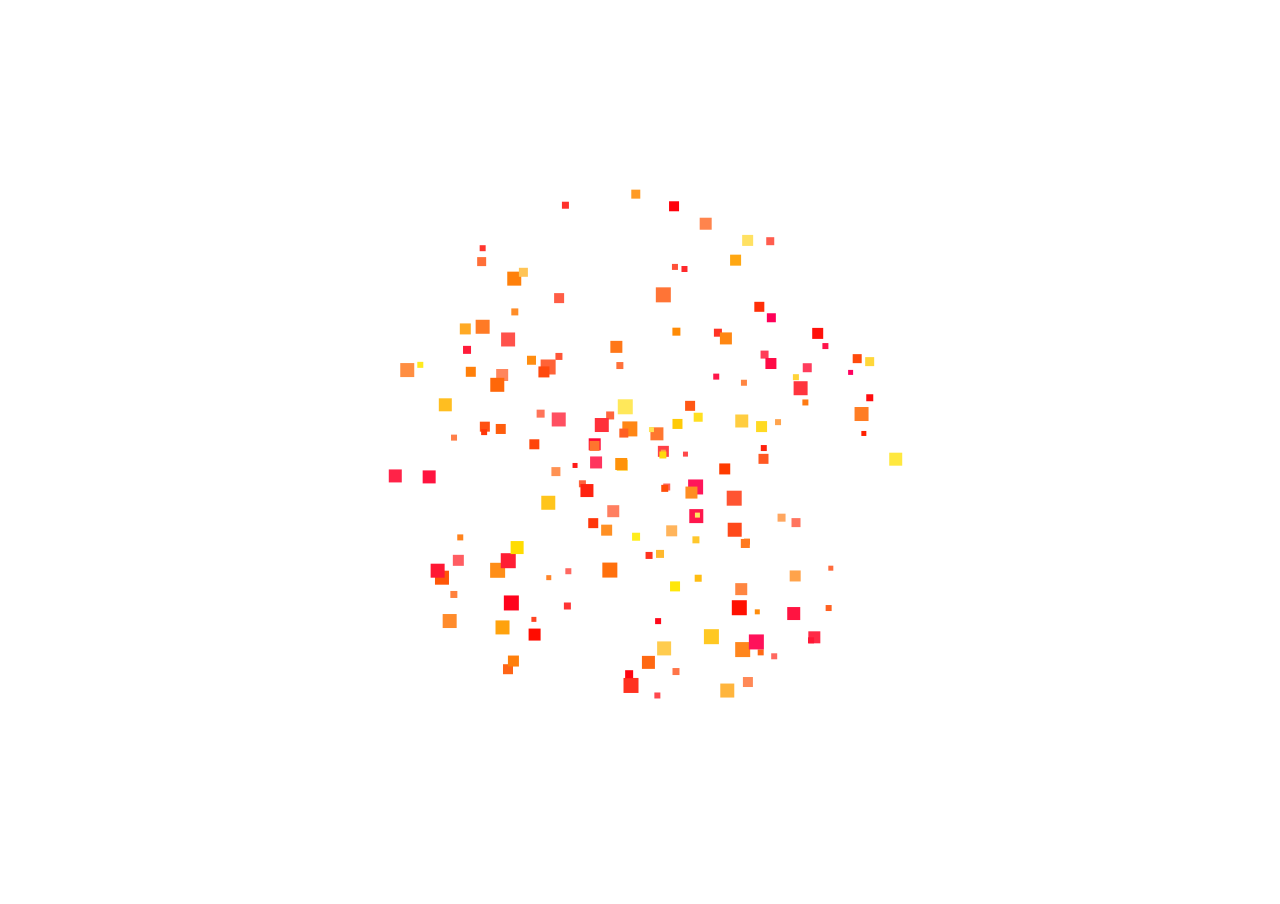
<file: 4.5_gotowe.html>
<!DOCTYPE html>
<!-- Dla zwiększenia czytelności pozostawiłem jedynie komentarze dotyczące zmian.-->
<html lang="pl">
	<head>
		<meta charset="utf-8">
		<meta name="viewport" content="width=device-width,initial-scale=1,maximum-scale=1,user-scalable=no">
		<title>Modernizr</title>
		<style>
			body{
				margin:0;
				padding: 0;
				overflow: hidden;
			}
		</style>
	</head>
	<body>
		
		<script src="js/modernizr-2.6.2.min.js"></script>
		<!--  -->
		<script src="js/rAF.js"></script>
		<script src="js/easing.js"></script>

		<script>
			var my_canvas = document.createElement('canvas');
			layout()
			window.addEventListener('resize', layout, false);
			
			var touches = [];
			var global_target_r = 0.4;
			//
			// W zależności czy urządzenie obsługuje dotyk czy nie dodaję różne Listenery
			if(!Modernizr.touch){
				window.addEventListener('mousemove', onMove, false);
				// Wstawiam pierwszy punkt „ręcznie”
				touches.push({pageX:Math.round(my_canvas.width/2), pageY:Math.round(my_canvas.height/2)})
			}else{
				window.addEventListener('touchstart', onMove, false);
				window.addEventListener('touchend', onMove, false);
				window.addEventListener('touchmove', onMove, false);
			}
			// 
			//
			//
			document.body.appendChild(my_canvas);
			var ctx = my_canvas.getContext('2d');
			var wszystkieKwadraty = [];

			var widoczneKwadraty = [];
			var fps = 30;
			//
			var ease = 'easeOutQuart';
			// 
			var lastTime = 0;			
			animationLoop();
			function animationLoop(time){
				requestAnimationFrame( animationLoop );
				if(time-lastTime>=1000/fps){
					lastTime = time;
					//
					ctx.clearRect(0,0,my_canvas.width, my_canvas.height);
					widoczneKwadraty.length = 0;
					//
					global_target_r = Math.min(0.4, global_target_r+0.01);
					//
					// Dodajemy nowy kwadrat tylko, jeśli istnieją jakieś punkty dotykowe (w przypadku urządzenia bez obsługi dotyku, jeden punkt dodaliśmy sami)
					if(touches.length>0){
						for (var i=0; i<10; i++) {
								// dla każdego kwadratu losuję jeden punkt dotykowych
								var p = touches[ rand(0,touches.length-1) ]

								wszystkieKwadraty.push({
								// Zamiast konkretnej wartości przypiszemy wartość zmiennych pageX i pageY wylosowanego dotyku.
								start_x:p.pageX/my_canvas.width,
								start_y:p.pageY/my_canvas.height,
								//
								// Docelowy promień też nie będzie miał przypisywanej zawsze tej samej wartości.
								target_r:global_target_r,
								//
								h:rand(5,15),
								start_a:rand(0,360),
								t:0,
								d:2000,
								start_r:255,
								start_g:rand(0,240),
								start_b:rand(0,100)
							});
						}
					}
					for (var i=0; i<wszystkieKwadraty.length; i++) {
						var kwadrat = wszystkieKwadraty[i];
						//
						kwadrat.t+=1000/fps;
						//
						kwadrat.r = Easing.get(ease, 0, Math.round(kwadrat.target_r*my_canvas.height), kwadrat.t, kwadrat.d);
						//
						kwadrat.a = Easing.get(ease, kwadrat.start_a, kwadrat.start_a+180, kwadrat.t, kwadrat.d);
						//
						kwadrat.x = Math.sin(Math.PI/180*kwadrat.a)*kwadrat.r+kwadrat.start_x*my_canvas.width;
						kwadrat.y = Math.cos(Math.PI/180*kwadrat.a)*kwadrat.r+kwadrat.start_y*my_canvas.height;
						// 
						ctx.fillStyle = 'rgba('+kwadrat.start_r+','+kwadrat.start_g+','+kwadrat.start_b+',1)';
						ctx.fillRect(kwadrat.x-kwadrat.h/2 ,kwadrat.y-kwadrat.h/2, kwadrat.h, kwadrat.h);
						if(kwadrat.t<kwadrat.d){
							widoczneKwadraty.push(kwadrat)
						}
					}
					wszystkieKwadraty = widoczneKwadraty.concat();
				}
			}
			// Przy każdym dotyku chcemy zmienić źródło kwadracików.
			function onMove(event){
				// Jeśli funkcję odpalił ruch myszki
				if(event.type=='mousemove'){
					touches[0].pageX = event.x;
					touches[0].pageY = event.y;
				}else{ // W innym przypadku musiało to być zdarzenie dotykowe.
					touches = event.touches;
					event.preventDefault()
				}
				//
				global_target_r = Math.max(0.1, global_target_r-0.01);
			} 
			function layout(event){
				my_canvas.width = window.innerWidth;
				my_canvas.height = window.innerHeight;
			}
			function rand(min,max){
				return Math.floor(Math.random()*(max-min+1))+min;
			}
		</script>
	</body>
</html>
</file>
